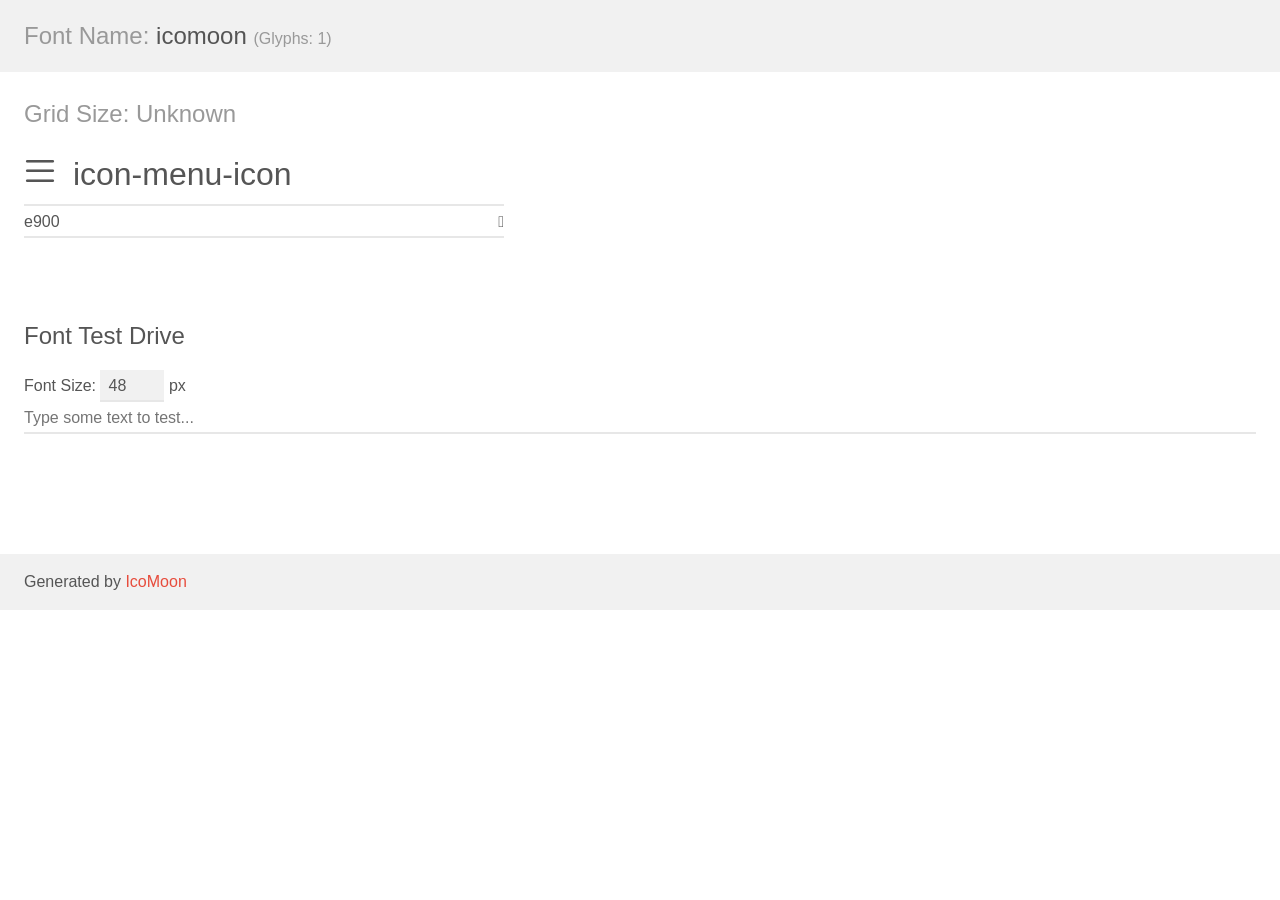
<file: fonts/icomoon/demo.html>
<!doctype html>
<html>
<head>
    <meta charset="utf-8">
    <title>IcoMoon Demo</title>
    <meta name="description" content="An Icon Font Generated By IcoMoon.io">
    <meta name="viewport" content="width=device-width, initial-scale=1">
    <link rel="stylesheet" href="demo-files/demo.css">
    <link rel="stylesheet" href="style.css"></head>
<body>
    <div class="bgc1 clearfix">
        <h1 class="mhmm mvm"><span class="fgc1">Font Name:</span> icomoon <small class="fgc1">(Glyphs:&nbsp;1)</small></h1>
    </div>
    <div class="clearfix mhl ptl">
        <h1 class="mvm mtn fgc1">Grid Size: Unknown</h1>
        <div class="glyph fs1">
            <div class="clearfix bshadow0 pbs">
                <span class="icon-menu-icon"></span>
                <span class="mls"> icon-menu-icon</span>
            </div>
            <fieldset class="fs0 size1of1 clearfix hidden-false">
                <input type="text" readonly value="e900" class="unit size1of2" />
                <input type="text" maxlength="1" readonly value="&#xe900;" class="unitRight size1of2 talign-right" />
            </fieldset>
            <div class="fs0 bshadow0 clearfix hidden-true">
                <span class="unit pvs fgc1">liga: </span>
                <input type="text" readonly value="" class="liga unitRight" />
            </div>
        </div>
    </div>

    <!--[if gt IE 8]><!-->
    <div class="mhl clearfix mbl">
        <h1>Font Test Drive</h1>
        <label>
            Font Size: <input id="fontSize" type="number" class="textbox0 mbm"
            min="8" value="48" />
            px
        </label>
        <input id="testText" type="text" class="phl size1of1 mvl"
        placeholder="Type some text to test..." value=""/>
        <div id="testDrive" class="icon-" style="font-family: icomoon">&nbsp;
        </div>
    </div>
    <!--<![endif]-->
    <div class="bgc1 clearfix">
        <p class="mhl">Generated by <a href="https://icomoon.io/app">IcoMoon</a></p>
    </div>

    <script src="demo-files/demo.js"></script>
</body>
</html>
</file>
<file: fonts/icomoon/demo-files/demo.css>
body {
  padding: 0;
  margin: 0;
  font-family: sans-serif;
  font-size: 1em;
  line-height: 1.5;
  color: #555;
  background: #fff;
}
h1 {
  font-size: 1.5em;
  font-weight: normal;
}
small {
  font-size: .66666667em;
}
a {
  color: #e74c3c;
  text-decoration: none;
}
a:hover, a:focus {
  box-shadow: 0 1px #e74c3c;
}
.bshadow0, input {
  box-shadow: inset 0 -2px #e7e7e7;
}
input:hover {
  box-shadow: inset 0 -2px #ccc;
}
input, fieldset {
  font-family: sans-serif;
  font-size: 1em;
  margin: 0;
  padding: 0;
  border: 0;
}
input {
  color: inherit;
  line-height: 1.5;
  height: 1.5em;
  padding: .25em 0;
}
input:focus {
  outline: none;
  box-shadow: inset 0 -2px #449fdb;
}
.glyph {
  font-size: 16px;
  width: 15em;
  padding-bottom: 1em;
  margin-right: 4em;
  margin-bottom: 1em;
  float: left;
  overflow: hidden;
}
.liga {
  width: 80%;
  width: calc(100% - 2.5em);
}
.talign-right {
  text-align: right;
}
.talign-center {
  text-align: center;
}
.bgc1 {
  background: #f1f1f1;
}
.fgc1 {
  color: #999;
}
.fgc0 {
  color: #000;
}
p {
  margin-top: 1em;
  margin-bottom: 1em;
}
.mvm {
  margin-top: .75em;
  margin-bottom: .75em;
}
.mtn {
  margin-top: 0;
}
.mtl, .mal {
  margin-top: 1.5em;
}
.mbl, .mal {
  margin-bottom: 1.5em;
}
.mal, .mhl {
  margin-left: 1.5em;
  margin-right: 1.5em;
}
.mhmm {
  margin-left: 1em;
  margin-right: 1em;
}
.mls {
  margin-left: .25em;
}
.ptl {
  padding-top: 1.5em;
}
.pbs, .pvs {
  padding-bottom: .25em;
}
.pvs, .pts {
  padding-top: .25em;
}
.unit {
  float: left;
}
.unitRight {
  float: right;
}
.size1of2 {
  width: 50%;
}
.size1of1 {
  width: 100%;
}
.clearfix:before, .clearfix:after {
  content: " ";
  display: table;
}
.clearfix:after {
  clear: both;
}
.hidden-true {
  display: none;
}
.textbox0 {
  width: 3em;
  background: #f1f1f1;
  padding: .25em .5em;
  line-height: 1.5;
  height: 1.5em;
}
#testDrive {
  display: block;
  padding-top: 24px;
  line-height: 1.5;
}
.fs0 {
  font-size: 16px;
}
.fs1 {
  font-size: 32px;
}
</file>
<file: fonts/icomoon/style.css>
@font-face {
  font-family: 'icomoon';
  src:  url('fonts/icomoon.eot?g7esun');
  src:  url('fonts/icomoon.eot?g7esun#iefix') format('embedded-opentype'),
    url('fonts/icomoon.ttf?g7esun') format('truetype'),
    url('fonts/icomoon.woff?g7esun') format('woff'),
    url('fonts/icomoon.svg?g7esun#icomoon') format('svg');
  font-weight: normal;
  font-style: normal;
  font-display: block;
}

[class^="icon-"], [class*=" icon-"] {
  /* use !important to prevent issues with browser extensions that change fonts */
  font-family: 'icomoon' !important;
  speak: never;
  font-style: normal;
  font-weight: normal;
  font-variant: normal;
  text-transform: none;
  line-height: 1;

  /* Better Font Rendering =========== */
  -webkit-font-smoothing: antialiased;
  -moz-osx-font-smoothing: grayscale;
}

.icon-menu-icon:before {
  content: "\e900";
}
</file>
